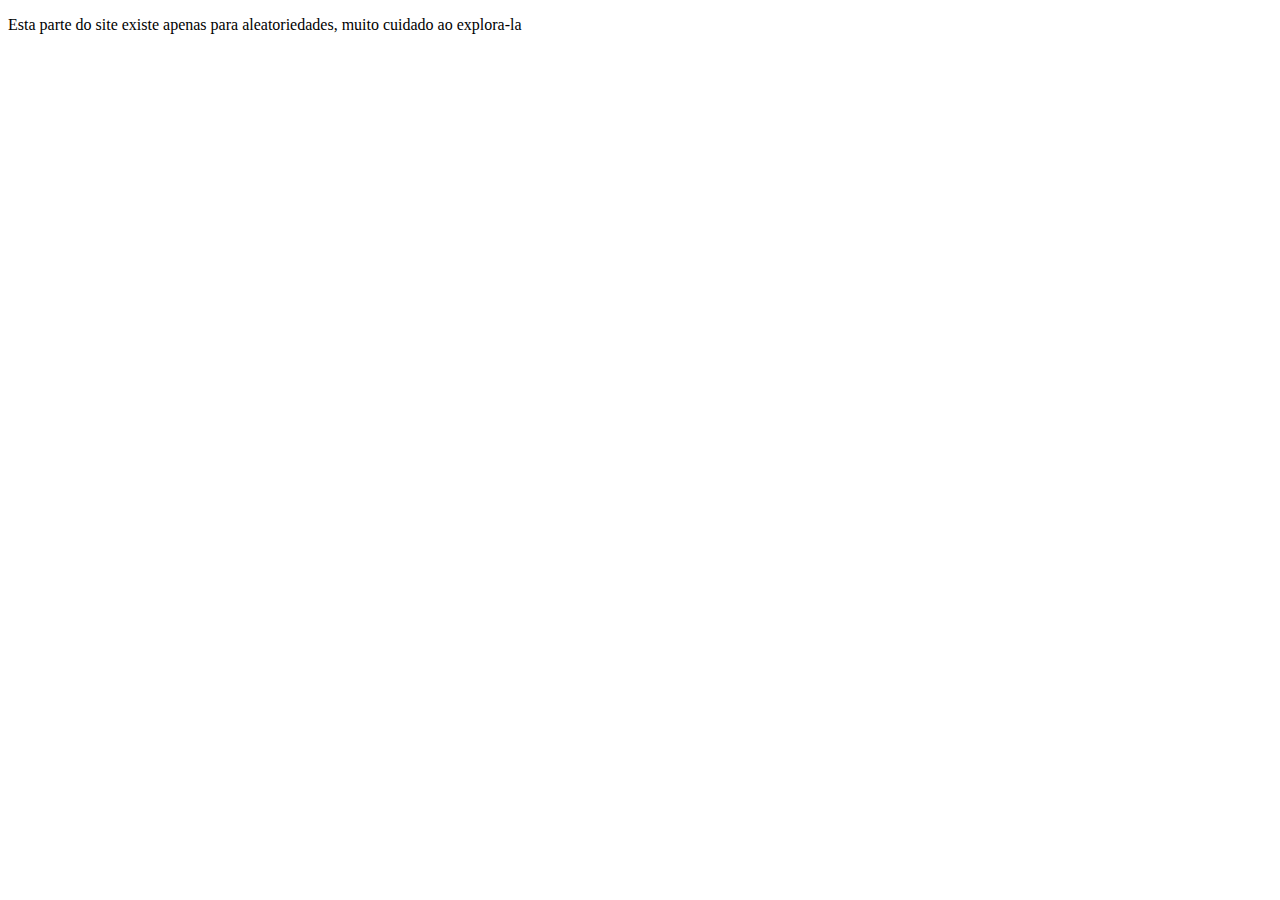
<file: index.html>
<!DOCTYPE html>
<html lang="en">
<head>
    <meta charset="UTF-8">
    <meta name="viewport" content="width=device-width, initial-scale=1.0">
    <!--<meta http-equiv="refresh" content="0; url=./random">-->
    <title></title>
</head>
<body>
    <p>Esta parte do site existe apenas para aleatoriedades, muito cuidado ao explora-la</p>
</body>
</html>
</file>
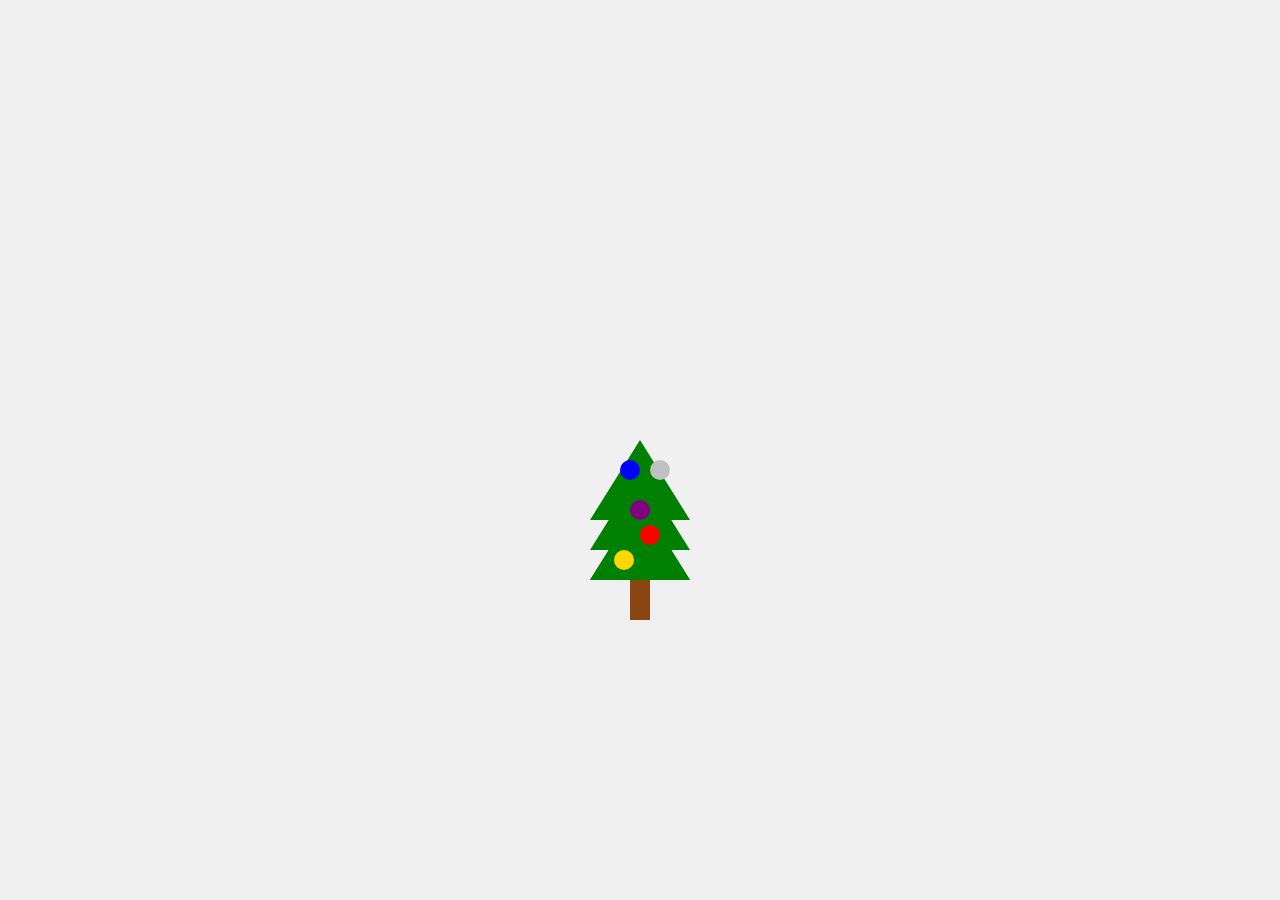
<file: feliz_natal/index.html>
<!DOCTYPE html>
<html lang="pt-br">
    <head>
        <meta charset="UTF-8">
        <meta name="viewport" content="width=device-width, initial-scale=1.0">
        <title>Feliz Natal!</title>
    </head>
    <body>
        <style>
            :root {
                --color-1: red;
                --color-2: gold;
                --color-3: silver;
                --color-4: blue;
                --color-5: purple;
            }

            body {
                display: flex;
                align-items: center;
                justify-content: center;
                height: 100vh;
                margin: 0;
                background-color: #f0f0f0;
            }

            .tree {
                position: relative;
            }

            .triangle {
                width: 0;
                height: 0;
                border-left: 50px solid transparent;
                border-right: 50px solid transparent;
                border-bottom: 80px solid green;
                position: absolute;
                top: 50px;
                left: 50%;
                transform: translateX(-50%);
            }

            .t1 {
                top: 20px;
            }

            .t2 {
                top: -10px;
            }

            .t4 {
                top: 50px;
            }

            .trunk {
                width: 20px;
                height: 40px;
                background-color: #8B4513;
                position: absolute;
                top: 130px;
                left: 50%;
                transform: translateX(-50%);
            }

            .star {
                width: 0;
                height: 0;
                border-left: 30px solid transparent;
                border-right: 30px solid transparent;
                border-bottom: 50px solid gold;
                position: absolute;
                top: 20px;
                left: 50%;
                transform: translateX(-50%);
            }

            .ball {
                width: 20px;
                height: 20px;
                border-radius: 50%;
                position: absolute;
            }

            .b1 {
                top: 75px;
                left: 40%;
                background-color: var(--red);
            }

            .b2 {
                top: 100px;
                left: -20px;
                transform: translateX(-30%);
                background-color: var(--silver);
            }

            .b3 {
                top: 10px;
                left: 10px;
                background-color: var(--blue);
            }

            .b4 {
                top: 10px;
                left: -10px;
                transform: translateX(-50%);
                background-color: var(--purple);
            }

            .b5 {
                top: 50px;
                left: 50%;
                transform: translateX(-50%);
                background-color: gold;
            }
        </style>
        <div class="tree">
            <div class="star"></div>
            <div class="trunk"></div>
            <div class="triangle t1"></div>
            <div class="triangle t2"></div>
            <div class="triangle t3"></div>
            <div class="triangle t4"></div>
            <div class="ball b1"></div>
            <div class="ball b2"></div>
            <div class="ball b3"></div>
            <div class="ball b4"></div>
            <div class="ball b5"></div>
        </div>

        <script>
            const balls = document.querySelectorAll('.ball');

            function changeColors() {
                balls.forEach((ball, index) => {
                    ball.style.setProperty('background-color', getComputedStyle(document.documentElement).getPropertyValue(`--color-${index + 1}`));
                });
            }

            for (let i = 0; i <= 1000; i++) {
                setTimeout(changeColors, 100 * i);
            }
        </script>
        <!--
        <canvas id="myCanvas"></canvas>
        <script>
            const canvas = document.getElementById("myCanvas");
            const ctx = canvas.getContext("2d");

            canvas.width = window.innerWidth;
            canvas.height = window.innerHeight;

            function draw() {

            }
            
        </script>
        -->
    </body>
</html>
</file>
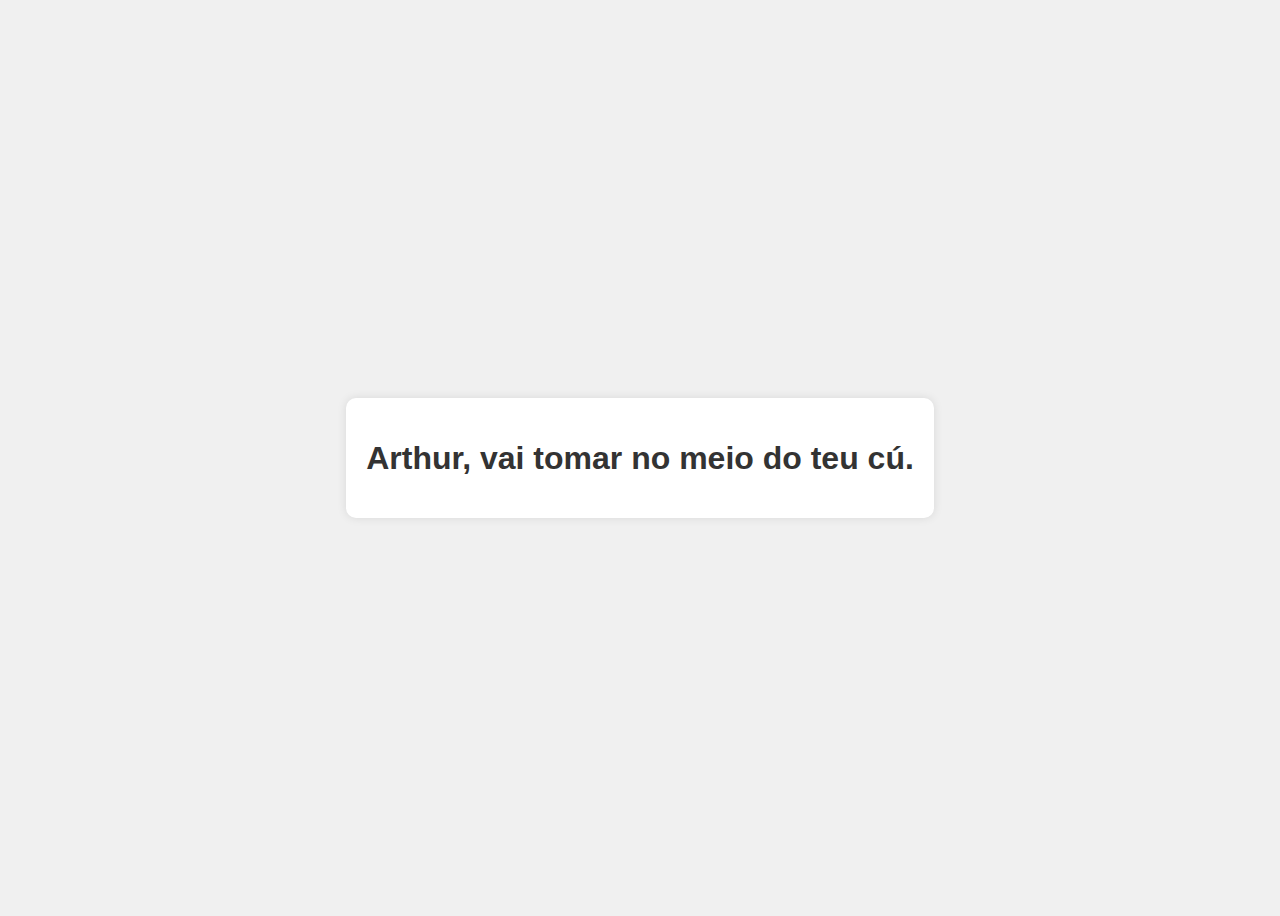
<file: random/index.html>
<!DOCTYPE html>
<html lang="pt-BR">
<head>
    <meta charset="UTF-8">
    <meta name="viewport" content="width=device-width, initial-scale=1.0">
    <title>Mensagem para arthurzera</title>
    <style>
        body {
            display: flex;
            justify-content: center;
            align-items: center;
            height: 100vh;
            background-color: #f0f0f0;
            font-family: Arial, sans-serif;
        }
        .message {
            background-color: #fff;
            padding: 20px;
            border-radius: 10px;
            box-shadow: 0 0 10px rgba(0, 0, 0, 0.1);
            text-align: center;
        }
        .message h1 {
            color: #333;
        }
    </style>
</head>
<body>
    <div class="message">
        <h1>Arthur, vai tomar no meio do teu cú.</h1>
    </div>
</body>
</html>
</file>
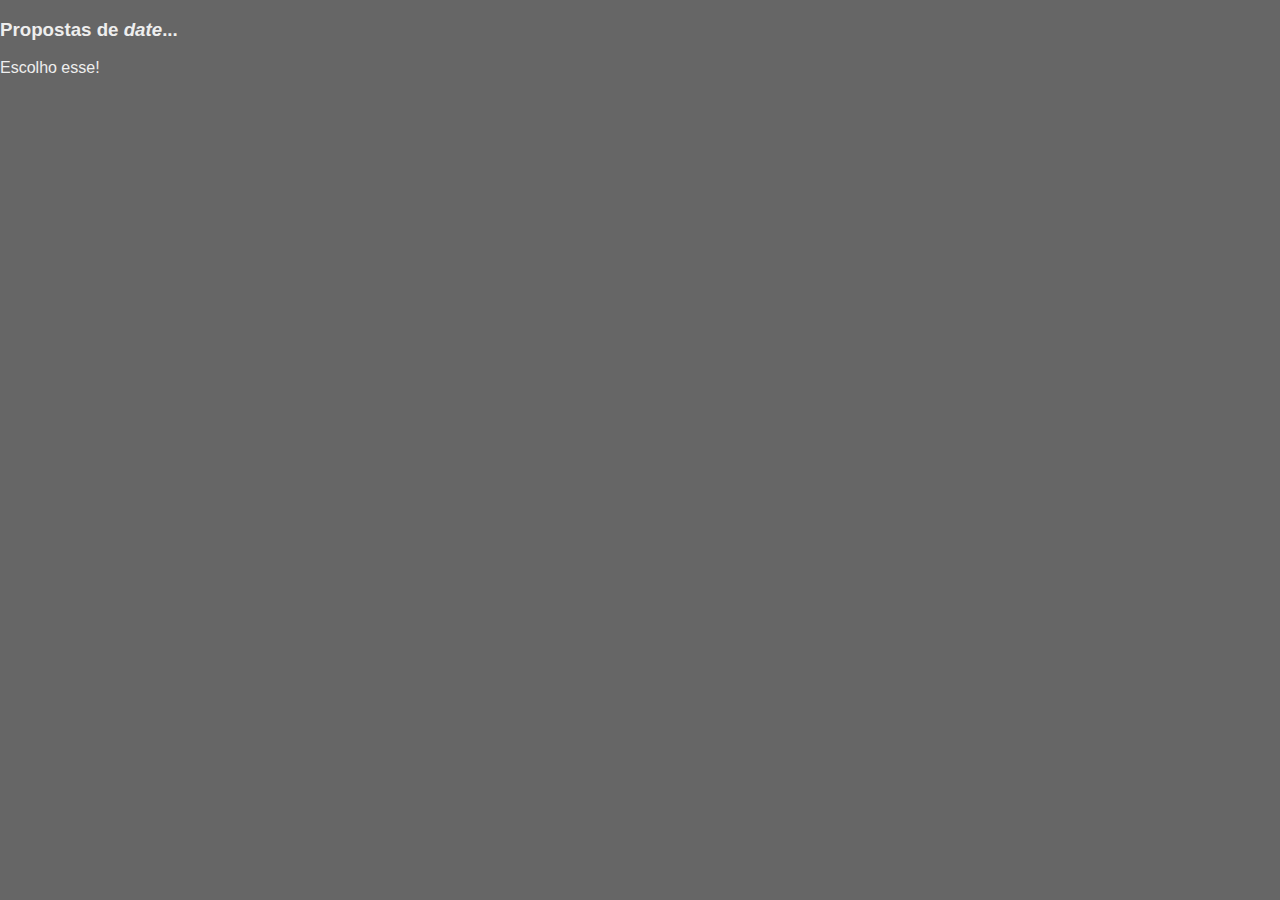
<file: s2/date_choices/index.html>
<!DOCTYPE html>
<html lang="en">
    <head>
        <meta charset="UTF-8">
        <meta name="viewport" content="width=device-width, initial-scale=1.0">
        <title>Escolha um date :P</title>
    </head>
    <body>
       <style>
            body {
                margin: 0;
                background-color: #666;
                color: #eee;

                font-family: Helvetica;
            }

            a {
                text-decoration: none;
                color: #eee;
            }

            main {
                display: flex;
                flex-direction: column;
            }

            .dataCard {
                transition-duration: 2s;
                left: 1000px;
            }
       </style> 

       <main>
            <h3>Propostas de <i>date</i>...</h3>
            <div class="dateCard" id="dc1">
                <span>
                    
                </span>
                <a href="">
                    Escolho esse!
                </a>
            </div>
       </main>
    </body>
</html>
</file>
